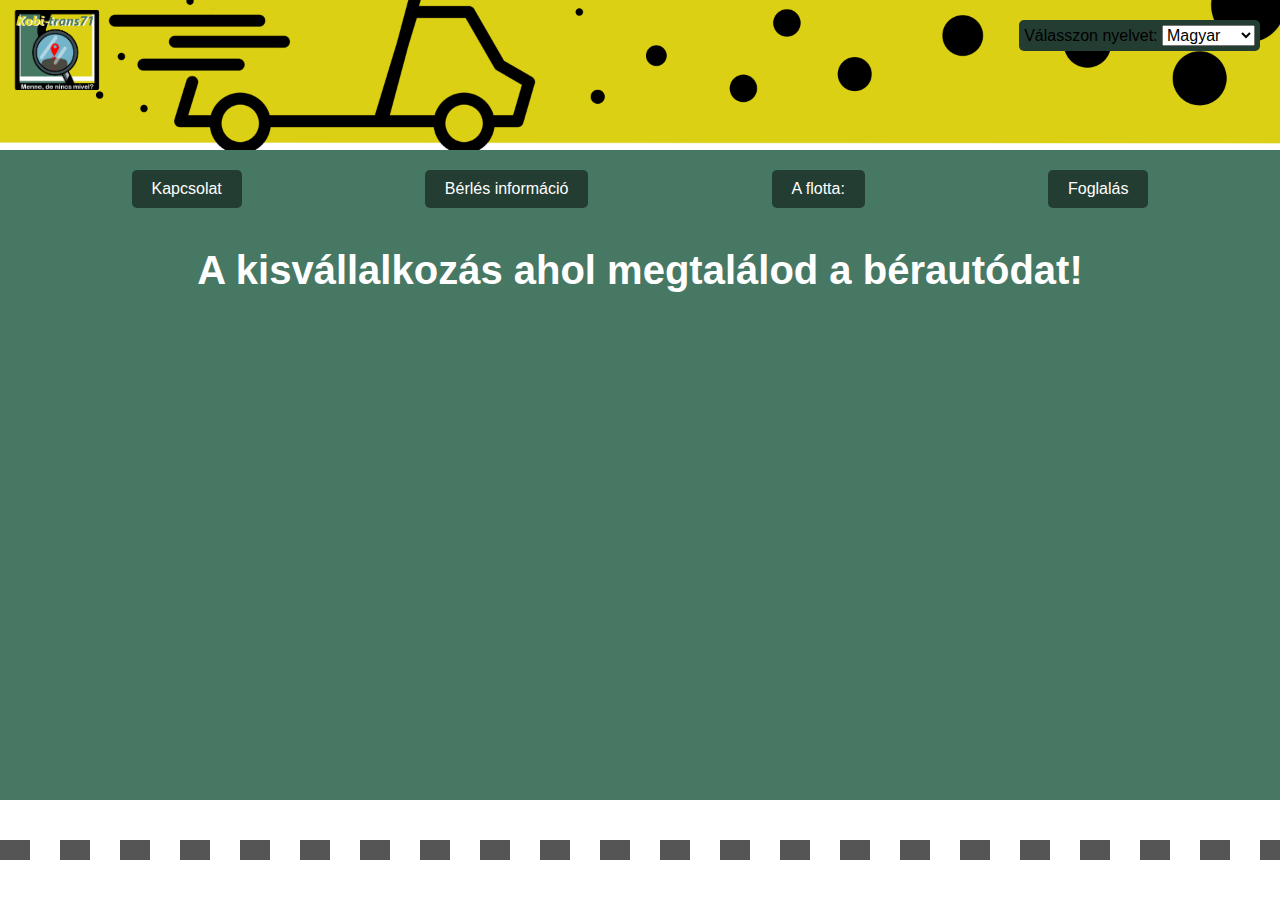
<file: index.html>
<!DOCTYPE html>
<html lang="en">
<head>
    <meta charset="UTF-8">
    <meta name="viewport" content="width=device-width, initial-scale=1.0">
    <title data-i18n="homepage_title">My First Website</title>
    <link rel="stylesheet" href="style.css">
</head>
<body>
    <header class="header">
        <img src="Header.png" alt="Header Image">
        <img src="logó.png" alt="Kobi-trans71 Logo" class="logo">
        <div class="language-selector">
            <label for="languageSwitcher" data-i18n="choose_language">Válasszon nyelvet:</label>
            <select id="languageSwitcher">
                <option value="hu">Magyar</option>
                <option value="ro">Română</option>
                <option value="ro">Україна</option>
                <option value="ro">slovenský</option>
            </select>
        </div>
    </header>

    <section class="button-container">
        <a href="page1.html" class="button" data-i18n="contact">Kapcsolat</a>
        <a href="page2.html" class="button" data-i18n="rental_info">Bérlés információ</a>
        <a href="page3.html" class="button" data-i18n="fleet">A flotta</a>
        <a href="page4.html" class="button" data-i18n="booking">Foglalás</a>
    </section>

    <h1 data-i18n="welcome_message">A kisvállalkozás ahol megtalálod a bérautódat!</h1>

    <div class="road-container">
        <div class="road"></div>
        <div class="truck">
            <div class="truck-cabin"></div>
            <span class="truck-text" data-i18n="book">Foglalok</span>
        </div>
        <div class="truck">
            <div class="truck-cabin"></div>
            <span class="truck-text" data-i18n="affordable">Megfizethető</span>
        </div>
        <div class="truck">
            <div class="truck-cabin"></div>
            <span class="truck-text" data-i18n="reliable">Megbízható</span>
        </div>
    </div>

    <script src="language.js" defer></script>
</body>
</html>
</file>
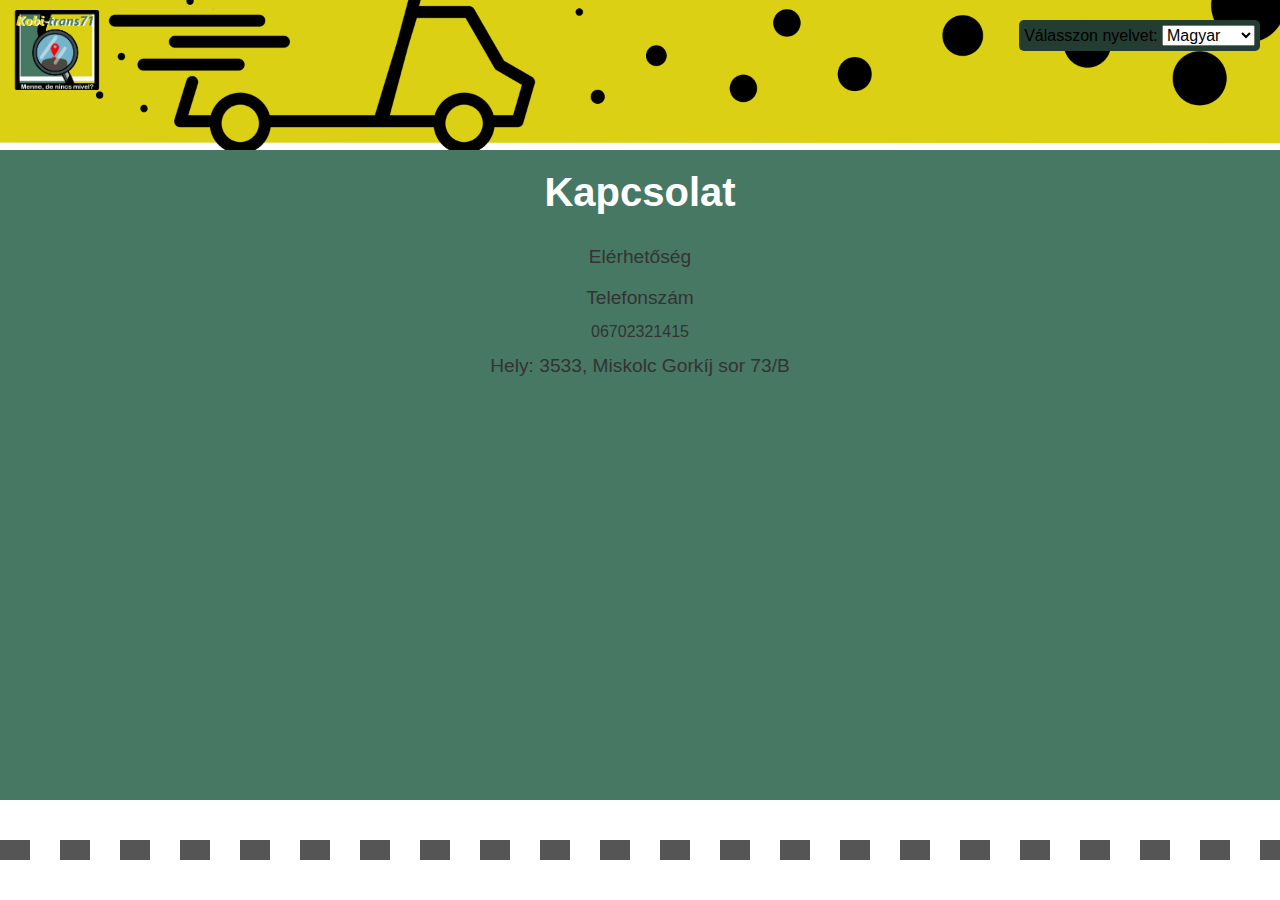
<file: page1.html>
<!DOCTYPE html>
<html lang="en">
<head>
    <meta charset="UTF-8">
    <meta name="viewport" content="width=device-width, initial-scale=1.0">
    <title data-i18n="contact">Kapcsolat</title>
    <link rel="stylesheet" href="style.css">
</head>
<body>
    <header class="header">
        <img src="logó.png" alt="Kobi-trans71 Logo" class="logo">
        <img src="Header.png" alt="Header Image" class="header-image">
        <div class="language-selector">
            <label for="languageSwitcher" data-i18n="choose_language">Válasszon nyelvet:</label>
            <select id="languageSwitcher">
                <option value="hu">Magyar</option>
                <option value="ro">Română</option>
                <option value="ro">Україна</option>
                <option value="ro">slovenský</option>
            </select>
        </div>
    </header>

    <h1 data-i18n="contact">Kapcsolat</h1>
    <p data-i18n="contact_info">Elérhetőség:</p>
    <p data-i18n="phone">06702321415</p>
    <p"phone">06702321415</p>
    <p data-i18n="address">Hely: 3533, Miskolc Gorkíj sor 73/B</p>

    <div class="road-container">
        <div class="road"></div>
        <div class="truck">
            <div class="truck-cabin"></div>
            <span class="truck-text" data-i18n="reliable">Megbízható</span>
        </div>
        <div class="truck">
            <div class="truck-cabin"></div>
            <span class="truck-text" data-i18n="affordable">Megfizethető</span>
        </div>
        <div class="truck">
            <div class="truck-cabin"></div>
            <span class="truck-text" data-i18n="book">Foglalok</span>
        </div>
    </div>

    <script src="language.js" defer></script>
</body>
</html>
</file>
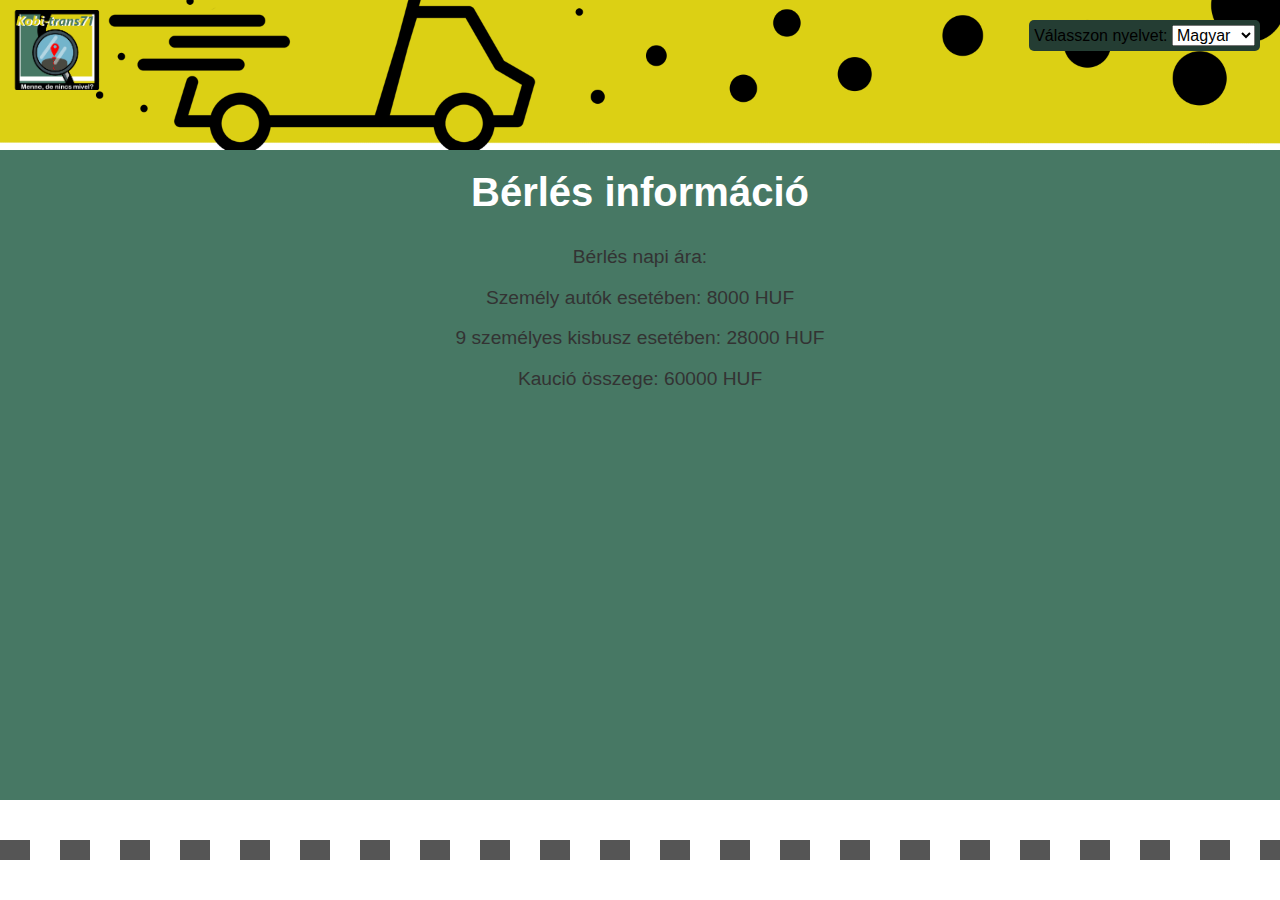
<file: page2.html>
<!DOCTYPE html>
<html lang="en">
<head>
    <meta charset="UTF-8">
    <meta name="viewport" content="width=device-width, initial-scale=1.0">
    <title data-i18n="rental_info">Bérlés információ</title>
    <link rel="stylesheet" href="style.css">
</head>
<body>
    <header class="header">
        <img src="logó.png" alt="Kobi-trans71 Logo" class="logo">
        <img src="Header.png" alt="Header Image" class="header-image">
        <div class="language-selector">
            <label for="languageSwitcher" data-i18n="choose_language">Válasszon nyelvet:</label>
            <select id="languageSwitcher">
                <option value="hu">Magyar</option>
                <option value="ro">Română</option>
            </select>
        </div>
    </header>

    <h1 data-i18n="rental_info">Bérlés információ:</h1>
    <p data-i18n="rental_price_info">Bérlés napi ára:</p>
    <p data-i18n="small_car_price">Személy autók esetében: 8000 HUF</p>
    <p data-i18n="minivan_price">9 személyes kisbusz esetében: 28000 HUF</p>
    <p data-i18n="deposit">Kaucó összege: 60000 HUF</p>

    <div class="road-container">
        <div class="road"></div>
        <div class="truck">
            <div class="truck-cabin"></div>
            <span class="truck-text" data-i18n="reliable">Megbízható</span>
        </div>
        <div class="truck">
            <div class="truck-cabin"></div>
            <span class="truck-text" data-i18n="affordable">Megfizethető</span>
        </div>
        <div class="truck">
            <div class="truck-cabin"></div>
            <span class="truck-text" data-i18n="book">Foglalok</span>
        </div>
    </div>

    <script src="language.js" defer></script>
</body>
</html>
</file>
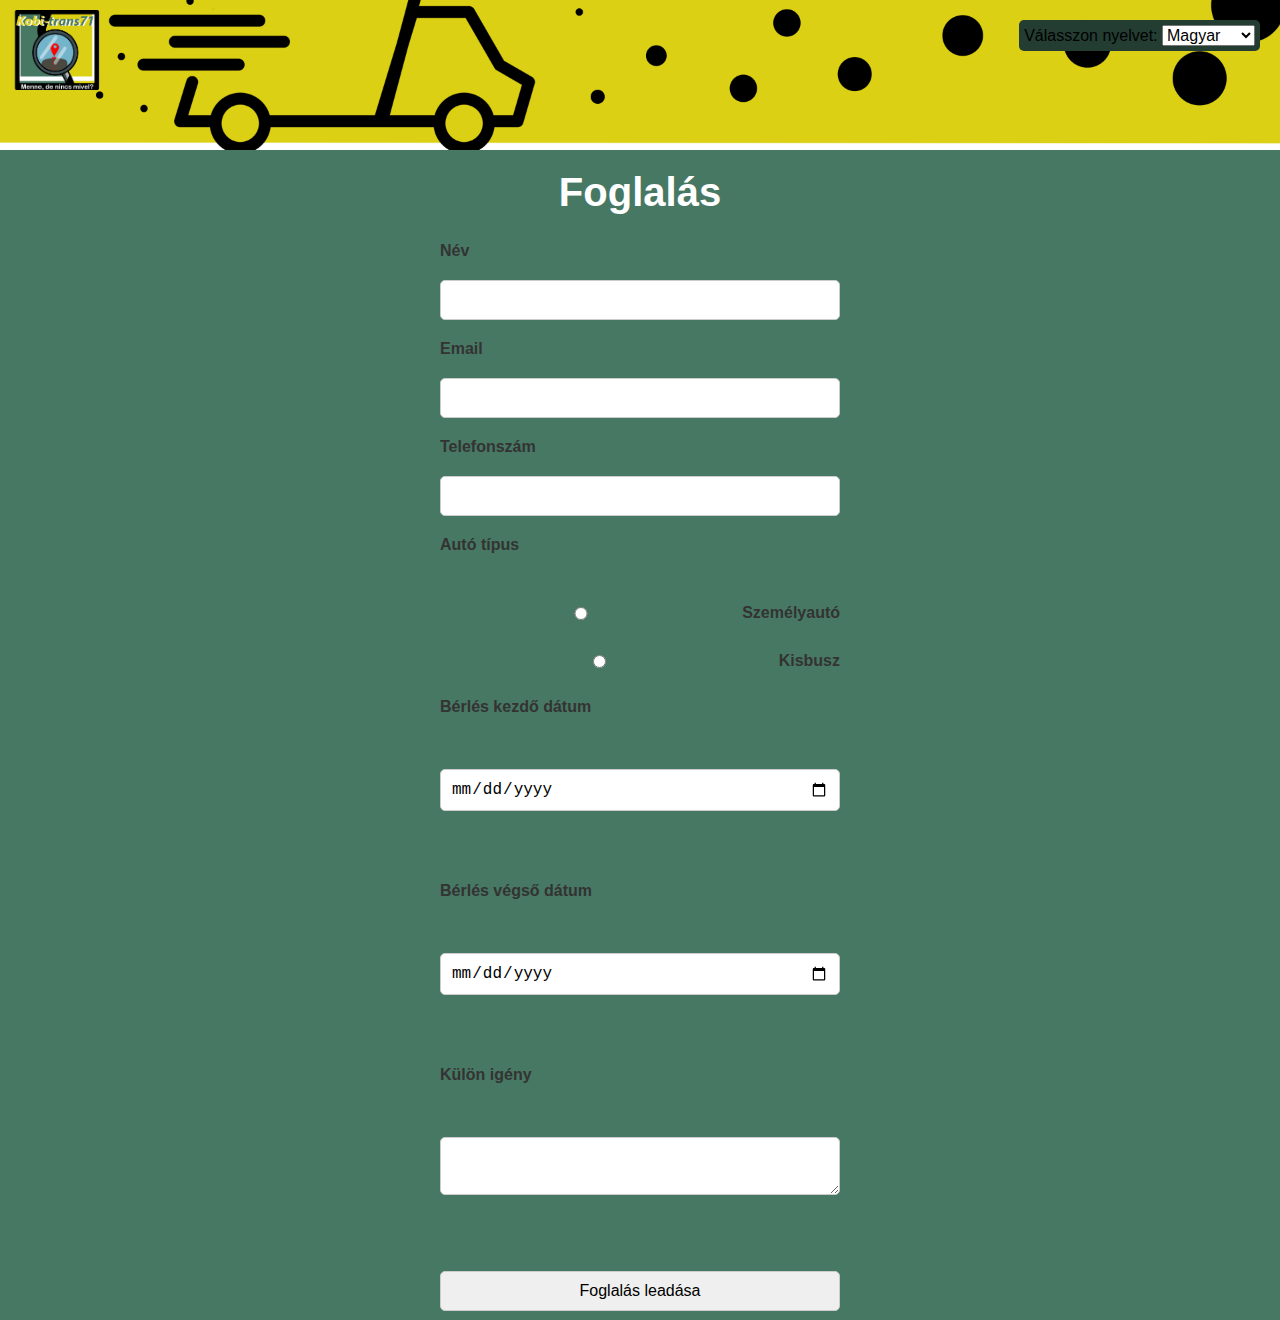
<file: page4.html>
<!DOCTYPE html>
<html lang="en">
<head>
    <meta charset="UTF-8">
    <meta name="viewport" content="width=device-width, initial-scale=1.0">
    <title>Foglalás:</title>
    <link rel="stylesheet" href="style.css">
    <style>
        .radio-group {
            display: flex;
            align-items: center;
            justify-content: center;
            gap: 10px; /* Add space between radio button and label */
            margin-bottom: 10px;
        }
    </style>
</head>
<body>
    <header class="header">
        <img src="logó.png" alt="Kobi-trans71 Logo" class="logo">
        <img src="Header.png" alt="Header Image">
        <div class="language-selector">
            <label for="languageSwitcher">Válasszon nyelvet:</label>
            <select id="languageSwitcher">
                <option value="hu">Magyar</option>
                <option value="ro">Română</option>
                <option value="ro">Україна</option>
                <option value="ro">slovenský</option>
            </select>
        </div>
    </header>

    <h1 data-i18n="booking">Foglalás</h1>
    <form action="send_email.php" method="POST" class="reservation-form">
        <label for="name" data-i18n="name">Név:</label>
        <input type="text" id="name" name="name" required>

        <label for="email" data-i18n="email">Email:</label>
        <input type="email" id="email" name="email" required>

        <label for="mobile" data-i18n="phone">Telefonszám:</label>
        <input type="tel" id="mobile" name="mobile" required>

        <label for="car_type" data-i18n="car_type">Autó típus:</label><br>
        <div class="radio-group">
            <input type="radio" id="small_car" name="car_type" value="Small Car" required>
            <label for="small_car" data-i18n="small_car">Személyautó</label>
        </div>
        <div class="radio-group">
            <input type="radio" id="minivan" name="car_type" value="Minivan" required>
            <label for="minivan" data-i18n="minivan">Kisbusz</label>
        </div>

        <label for="start_date" data-i18n="rental_start_date">Bérlés kezdő dátum:</label><br>
        <input type="date" id="start_date" name="start_date" required><br><br>

        <label for="end_date" data-i18n="rental_end_date">Bérlés végső dátum:</label><br>
        <input type="date" id="end_date" name="end_date" required><br><br>

        <label for="special_needs" data-i18n="special_requirements">Külön igény:</label><br>
        <textarea id="special_needs" name="special_needs"></textarea><br><br>

        <input type="submit" value="Foglalás leadása" data-i18n="submit_booking">
    </form>

    <script src="language.js" defer></script>
</body>
</html>
</file>
<file: style.css>
/* General Styles */
body {
    font-family: Arial, sans-serif;
    background-color: #477864;
    color: #333;
    text-align: center;
    margin: 0;
    padding: 0;
    position: relative; /* Needed to position the road at the bottom */
}

/* Header Styles */
.header {
    position: relative;
}

.header img {
    width: 100%;
    max-height: 150px;
    object-fit: cover;
    display: block;
}
.language-selector {
    position: absolute;
    top: 20px;
    right: 20px;
    background-color: #243D33;
    padding: 5px;
    border-radius: 5px;
}

.language-selector label,
.language-selector select {
    color: rgb(0, 0, 0);
    font-size: 16px;
}

/* Logo Styles */
.header .logo {
    position: absolute;
    top: 10px;
    left: 10px;
    max-height: 80px;
    width: auto;
}
/* Radio Button Group Styles */
.radio-group {
    display: flex;
    align-items: center;
    justify-content: center;
    gap: 10px; /* Add space between radio button and label */
    margin-bottom: 10px;
}

.radio-group label {
    margin-left: 10px;
}
/* Button Container Styles */
.button-container {
    display: flex;
    justify-content: space-around; /* More balanced spacing for buttons */
    padding: 20px;
    margin: 0 20px;
}

.button-container a {
    display: inline-block;
    padding: 10px 20px;
    font-size: 16px;
    color: white;
    background-color: #243D33;
    border-radius: 5px;
    text-decoration: none;
    transition: background-color 0.3s ease;
}

.button-container a:hover {
    background-color: #0056b3; /* Darker shade on hover */
}

.button-container a:active {
    animation: shake 0.3s ease;
}

/* Shake Animation */
@keyframes shake {
    0% { transform: translateX(0); }
    25% { transform: translateX(-5px); }
    50% { transform: translateX(5px); }
    75% { transform: translateX(-5px); }
    100% { transform: translateX(0); }
}

/* Main Content Styles */
main {
    text-align: center;
    padding: 20px;
}

/* Fleet Section Styles */
.fleet-section {
    padding: 40px;
    max-width: 1200px;
    margin: 0 auto;
}

.fleet-category {
    margin-bottom: 40px;
}

.fleet-category h2 {
    font-size: 2em;
    color: #ffffff;
    margin-bottom: 20px;
}

.fleet-grid {
    display: grid;
    grid-template-columns: repeat(auto-fit, minmax(200px, 1fr));
    gap: 20px;
}

.fleet-item {
    background: #ffffff;
    border-radius: 10px;
    box-shadow: 0 4px 8px rgba(0, 0, 0, 0.1);
    padding: 20px;
    text-align: center;
    cursor: pointer;
}

.fleet-item img {
    width: 100%;
    height: 150px;
    object-fit: cover;
    border-radius: 5px;
    margin-bottom: 10px;
    transition: transform 0.3s ease;
}

.fleet-item:hover img {
    transform: scale(1.05);
}

.fleet-item h3 {
    font-size: 1.5em;
    color: #333;
    margin: 10px 0;
}

.fleet-item p {
    font-size: 1em;
    color: #666;
}

/* Fullscreen Modal Styles */
.image-modal {
    display: none;
    position: fixed;
    z-index: 1000;
    left: 0;
    top: 0;
    width: 100%;
    height: 100%;
    background-color: rgba(0, 0, 0, 0.8);
    align-items: center;
    justify-content: center;
}

.image-modal img {
    max-width: 90%;
    max-height: 90%;
    border-radius: 10px;
}

.image-modal .close-modal {
    position: absolute;
    top: 20px;
    right: 40px;
    font-size: 2em;
    color: #ffffff;
    cursor: pointer;
}

/* Reservation Form Styles */
.reservation-form {
    max-width: 400px;
    margin: 0 auto;
    display: flex;
    flex-direction: column;
    gap: 15px;
}

.reservation-form label {
    font-weight: bold;
    text-align: left;
}

.reservation-form input,
.reservation-form textarea,
.reservation-form button {
    padding: 10px;
    font-size: 16px;
    width: 100%;
    box-sizing: border-box;
    margin: 5px 0;
}

.reservation-form input,
.reservation-form textarea {
    border: 1px solid #ccc;
    border-radius: 5px;
}

.reservation-form button {
    background-color: #243D33;
    color: white;
    border: none;
    cursor: pointer;
    border-radius: 5px;
    transition: background-color 0.3s ease;
}

.reservation-form button:hover {
    background-color: #0056b3;
}

.reservation-form button:active {
    animation: shake 0.3s ease;
}

/* Shake Animation */
@keyframes shake {
    0% { transform: translateX(0); }
    25% { transform: translateX(-5px); }
    50% { transform: translateX(5px); }
    75% { transform: translateX(-5px); }
    100% { transform: translateX(0); }
}

/* Heading Styles */
h1 {
    color: #ffffff;
    font-size: 2.5em;
    margin-top: 20px;
}

/* Paragraph Styles */
p {
    font-size: 1.2em;
    line-height: 1.6;
    margin: 10px 0;
}

/* Media Queries for Responsive Design */
@media (max-width: 768px) {
    .button-container {
        flex-direction: column;
        align-items: center;
    }
    
    .button-container a {
        margin: 10px 0;
    }

    .reservation-form {
        width: 90%;
    }
} 

/* Additional Utility Styles */
.hidden {
    display: none;
}

.visible {
    display: block;
}

/* Road Animation Styles */
.road-container {
    position: fixed;
    bottom: 0;
    width: 100%;
    height: 100px;
    background-color: #ffffff;
    overflow: hidden;
}

.road {
    position: relative;
    width: 100%;
    height: 20px;
    background: repeating-linear-gradient(90deg, #555 0, #555 30px, #fff 30px, #fff 60px);
    top: 40px;
}

.truck {
    position: absolute;
    bottom: 10px;
    left: -150px;
    width: 100px;
    height: 50px;
    background: #000000; /* Black truck */
    border-radius: 5px;
    border: 3px solid #000;
    animation: drive 60s linear infinite;
    display: flex;
    align-items: center;
    justify-content: center;
    color: white;
    font-weight: bold;
    font-size: 14px;
}

.truck:nth-child(1) {
    animation-delay: 0s;
}

.truck:nth-child(2) {
    animation-delay: 20s;
}

.truck:nth-child(3) {
    animation-delay: 40s;
}

.truck::before, .truck::after {
    content: '';
    position: absolute;
    bottom: -15px;
    width: 20px;
    height: 20px;
    background: #000;
    border-radius: 50%;
}

.truck::before {
    left: 10px;
}

.truck::after {
    right: 10px;
}

/* Cabin for the truck */
.truck-cabin {
    position: absolute;
    top: 5px;
    left: 5px;
    width: 30px;
    height: 30px;
    background: transparent; /* Remove white background */
    border: 2px solid #000;
    border-radius: 3px;
}

@keyframes drive {
    0% {
        left: -150px;
    }
    100% {
        left: 110%;
    }
}
</file>
